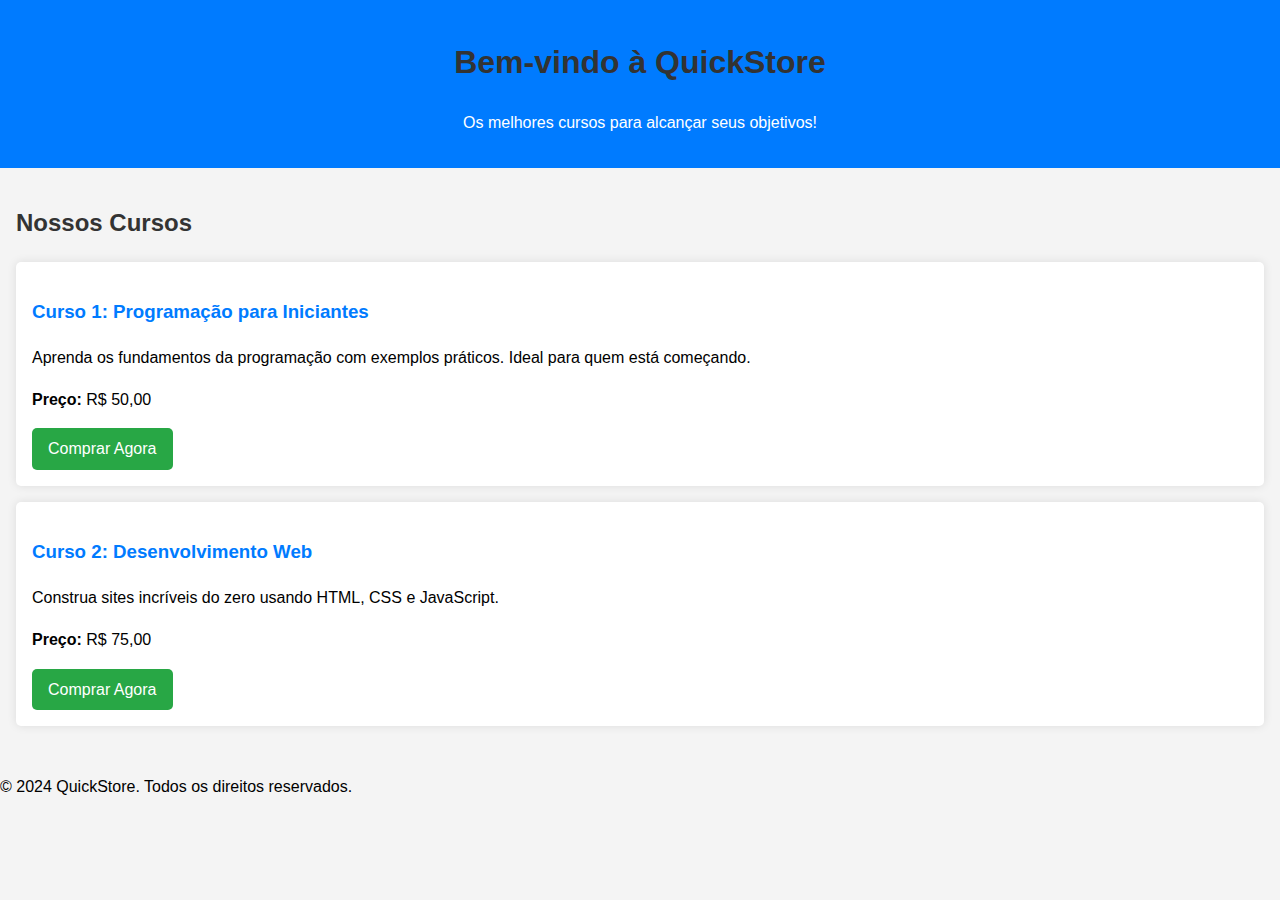
<file: index.html>
<!DOCTYPE html>
<html lang="pt-BR">
<head>
    <meta charset="UTF-8">
    <meta name="viewport" content="width=device-width, initial-scale=1.0">
    <title>QuickStore - Loja de Cursos</title>
    <link rel="stylesheet" href="styles.css">
</head>
<body>
    <header>
        <h1>Bem-vindo à QuickStore</h1>
        <p>Os melhores cursos para alcançar seus objetivos!</p>
    </header>

    <main>
        <section>
            <h2>Nossos Cursos</h2>
            <div class="course">
                <h3>Curso 1: Programação para Iniciantes</h3>
                <p>Aprenda os fundamentos da programação com exemplos práticos. Ideal para quem está começando.</p>
                <p><strong>Preço:</strong> R$ 50,00</p>
                <a href="pagamento.html" class="btn">Comprar Agora</a>
            </div>

            <div class="course">
                <h3>Curso 2: Desenvolvimento Web</h3>
                <p>Construa sites incríveis do zero usando HTML, CSS e JavaScript.</p>
                <p><strong>Preço:</strong> R$ 75,00</p>
                <a href="pagamento.html" class="btn">Comprar Agora</a>
            </div>
        </section>
    </main>

    <footer>
        <p>&copy; 2024 QuickStore. Todos os direitos reservados.</p>
    </footer>
</body>
</html>
</file>
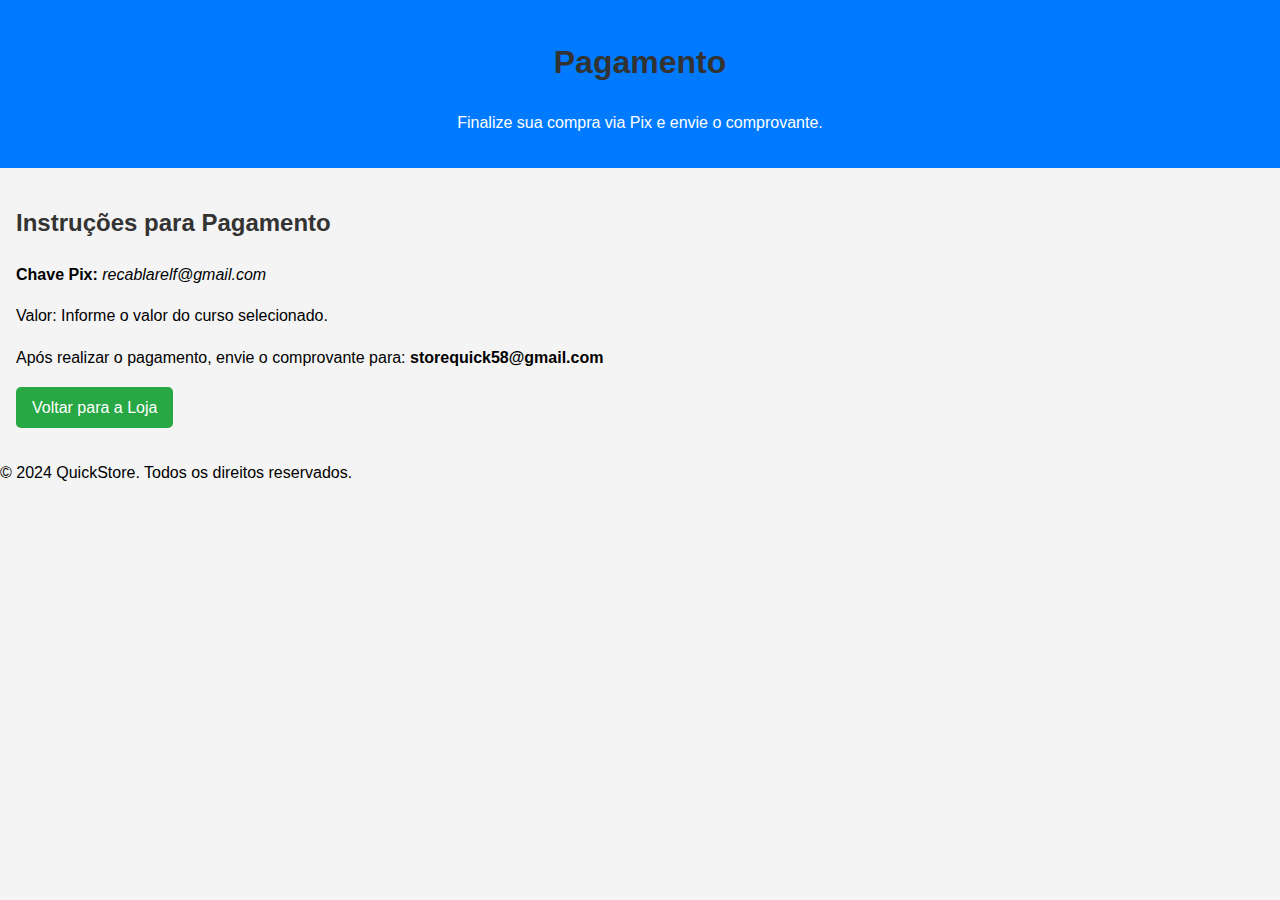
<file: pagamento.html>
<!DOCTYPE html>
<html lang="pt-BR">
<head>
    <meta charset="UTF-8">
    <meta name="viewport" content="width=device-width, initial-scale=1.0">
    <title>Pagamento - QuickStore</title>
    <link rel="stylesheet" href="styles.css">
</head>
<body>
    <header>
        <h1>Pagamento</h1>
        <p>Finalize sua compra via Pix e envie o comprovante.</p>
    </header>

    <main>
        <section>
            <h2>Instruções para Pagamento</h2>
            <p><strong>Chave Pix:</strong> <em>recablarelf@gmail.com</em></p>
            <p>Valor: Informe o valor do curso selecionado.</p>
            <p>Após realizar o pagamento, envie o comprovante para: <strong>storequick58@gmail.com</strong></p>
        </section>

        <section>
            <a href="index.html" class="btn">Voltar para a Loja</a>
        </section>
    </main>

    <footer>
        <p>&copy; 2024 QuickStore. Todos os direitos reservados.</p>
    </footer>
</body>
</html>
</file>
<file: styles.css>
/* Estilos básicos */
body {
    font-family: Arial, sans-serif;
    line-height: 1.6;
    margin: 0;
    padding: 0;
    background: #f4f4f4;
}

header {
    background: #007bff;
    color: white;
    padding: 1rem;
    text-align: center;
}

main {
    padding: 1rem;
}

h1, h2 {
    color: #333;
}

.course {
    background: white;
    margin: 1rem 0;
    padding: 1rem;
    border-radius: 5px;
    box-shadow: 0 0 10px rgba(0, 0, 0, 0.1);
}

.course h3 {
    color: #007bff;
}

.btn {
    display: inline-block;
    padding: 0.5rem 1rem;
    background: #28a745;
    color: white;
    text-decoration: none;
    border-radius: 5px;
}

.btn:hover {
    background: #218838;
}
</file>
